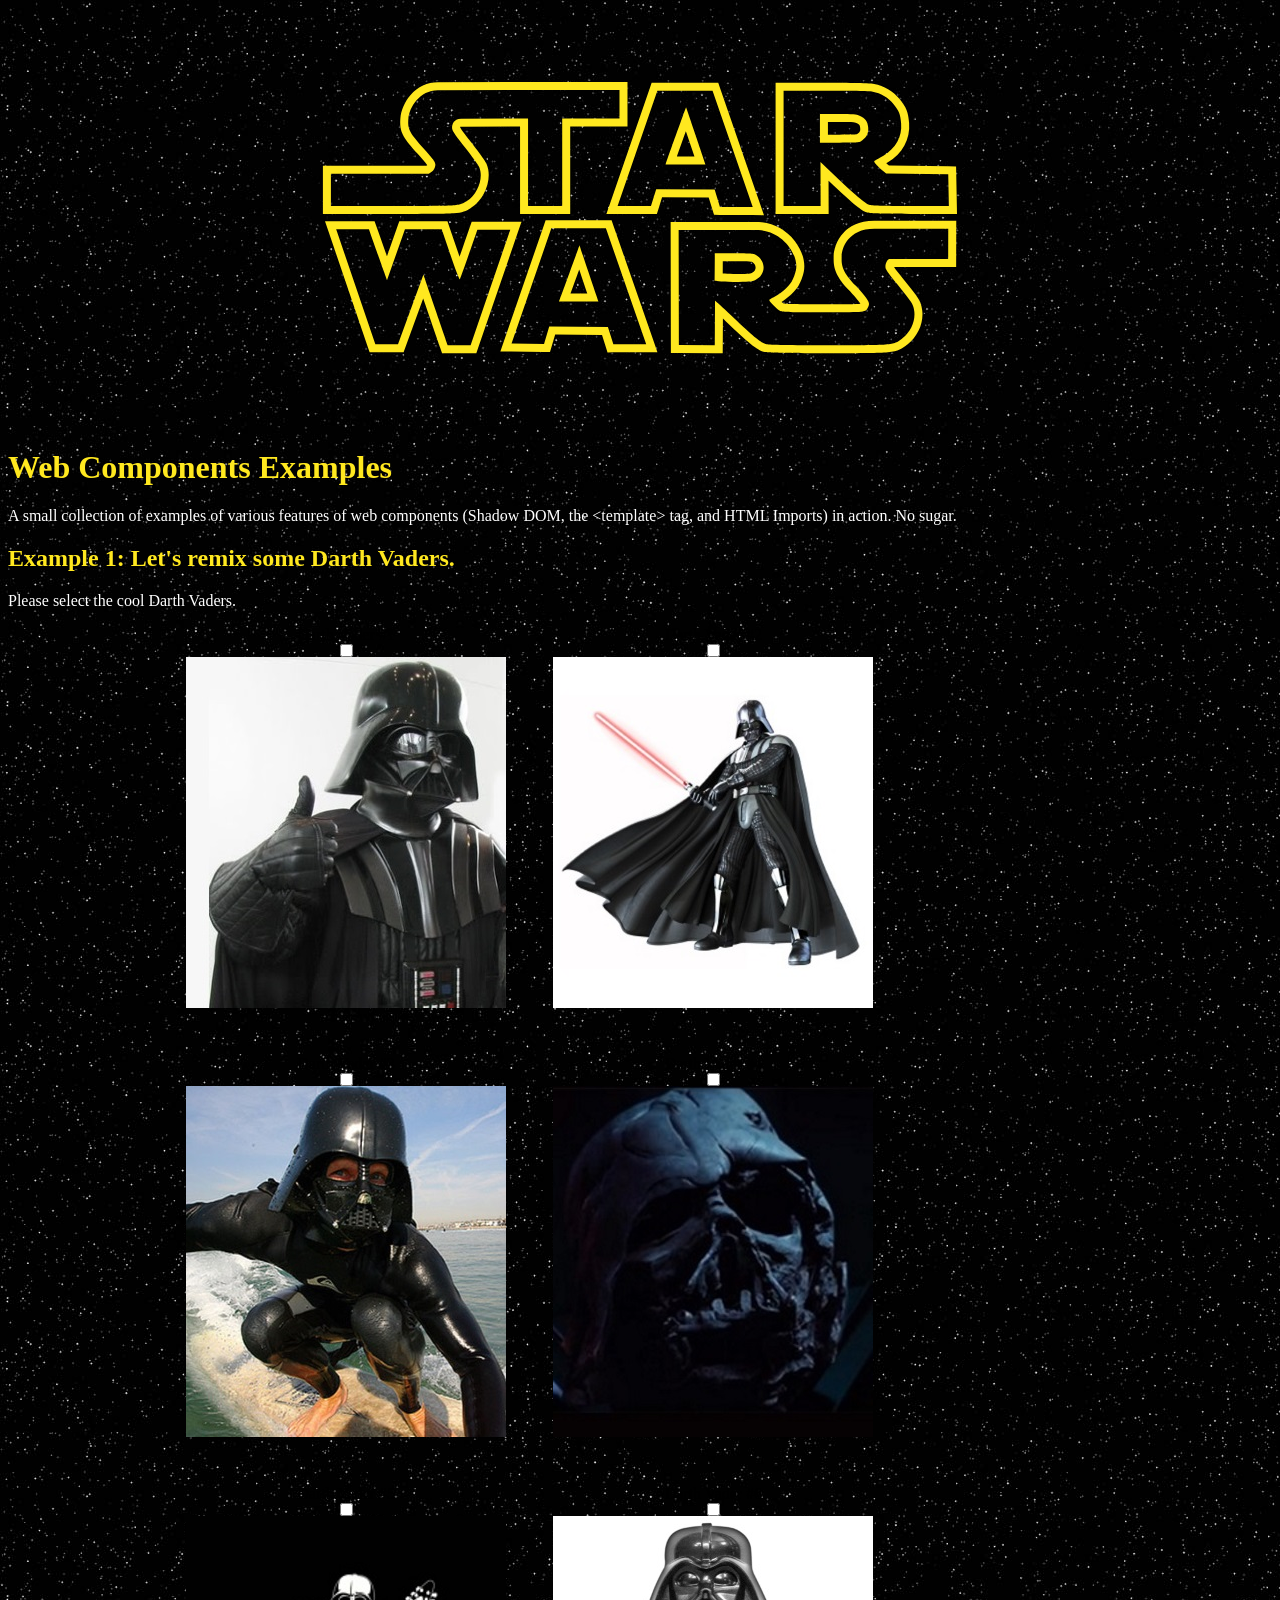
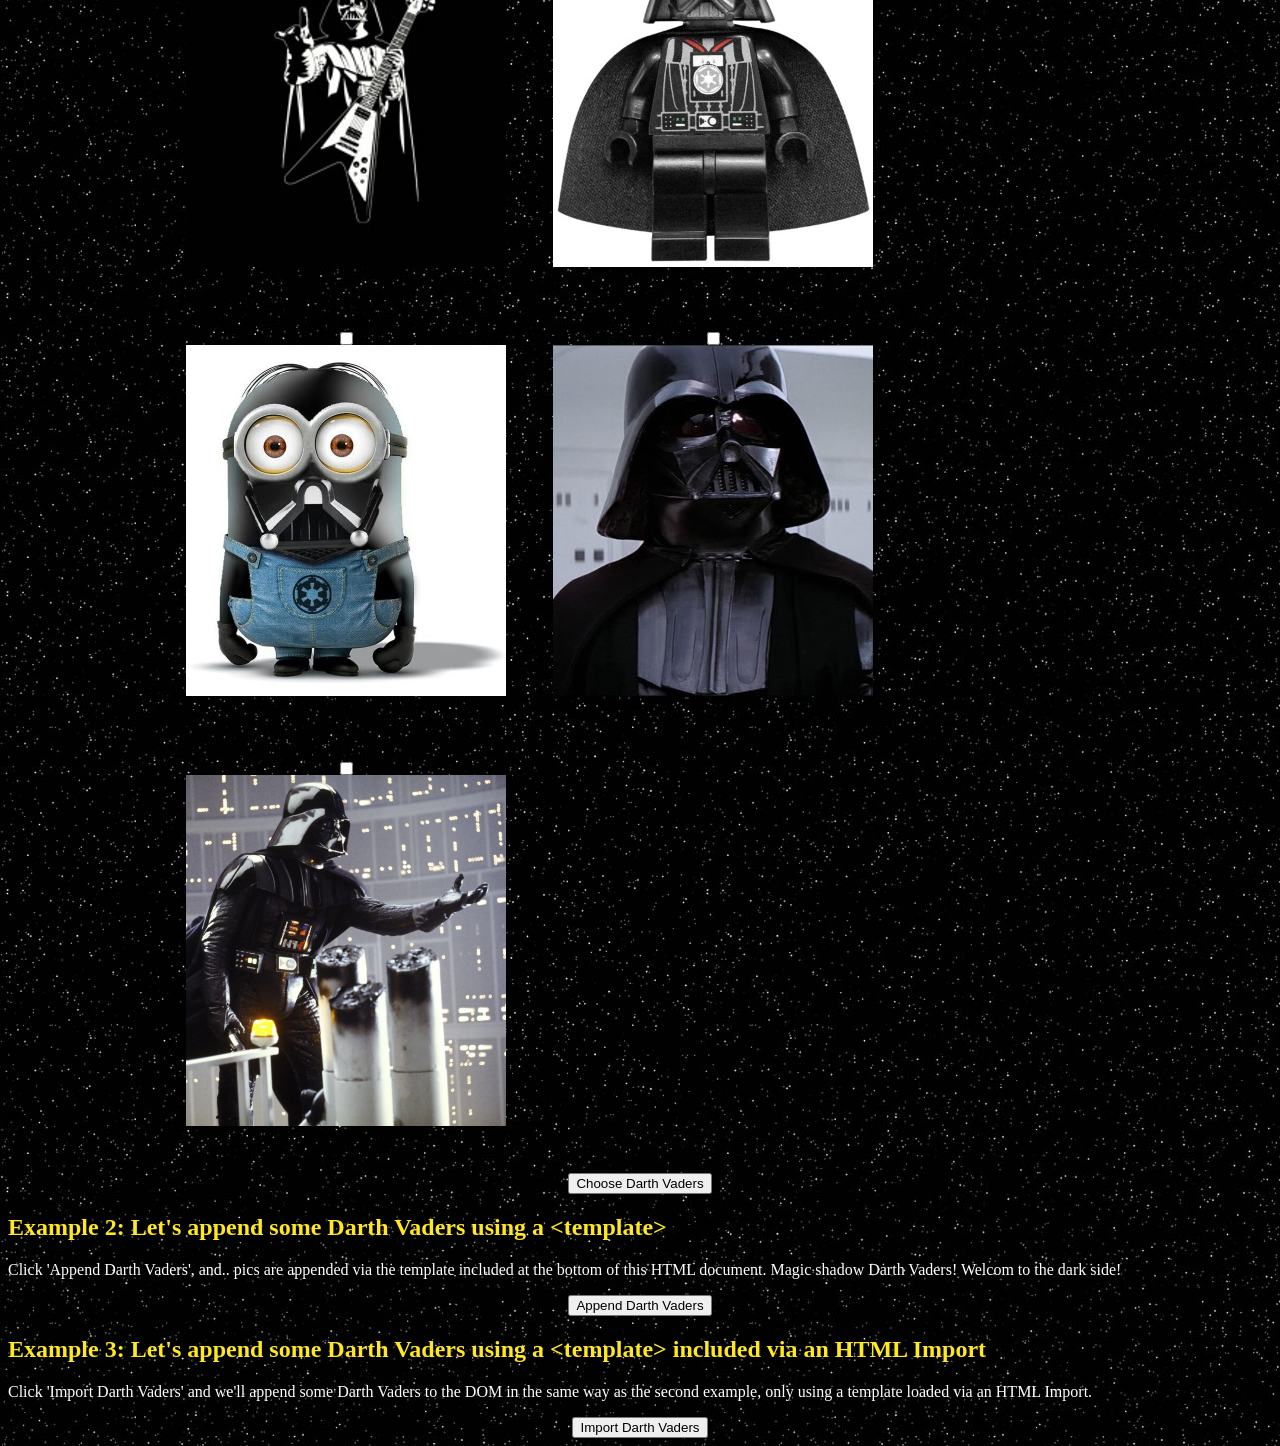
<file: webcomp/index.html>
<!DOCTYPE html>
<html>
	<head>
		<title>Web Components Examples</title>
		<meta http-equiv="Content-type" content="text/html;charset=UTF-8" /> 
		<link rel="stylesheet" type="text/css" href="styles.css">
		<link rel="import" href="http://localhost/merge/webcomp/import-darthvaders.html">

	</head>
	<script>
      window.addEventListener('HTMLImportsLoaded', function() {
        var link = document.querySelector('link[rel=import]');
        var content = link.import.querySelector('#import-darthvaders-template');
        document.body.appendChild(document.importNode(content, true));
      });
    </script>
	<body>
		<svg version="1.0" id="starwarsLogo" xmlns="http://www.w3.org/2000/svg" xmlns:xlink="http://www.w3.org/1999/xlink" x="0px" y="0px" width="693.615px" height="419.375px" viewBox="0 0 693.615 419.375"  xml:space="preserve">
			<g id="Layer_2">
				<g>
					<path fill="#FFE81F" d="M148.718,221.207l8.67,25.461c4.691,13.768,8.879,24.779,9.425,24.779c0.009,0,0.017-0.004,0.024-0.01
						c0.6-0.53,17.57-49.811,17.57-49.811h32.89l-39.68,115.619h-22.86c0,0-24.4-70.471-24.3-70.739l-25.47,69.851h-22.63
						l-39.18-115.15l32.73,0.021c0,0,17.929,50.821,18.168,50.821c0.001,0,0.001-0.001,0.002-0.002l17.89-50.841H148.718 M32.003,213.2
						l3.601,10.584l39.18,115.149l1.845,5.424h5.729h22.63h5.598l1.918-5.26l17.685-48.5c1.524,4.434,3.171,9.213,4.818,13.988
						c6.089,17.655,12.191,35.277,12.191,35.277l1.864,5.383h5.696h22.86h5.712l1.854-5.403l39.68-115.618l3.637-10.598h-11.204h-32.89
						h-5.706l-1.858,5.396c-2.974,8.635-6.921,20.031-10.296,29.676c-0.509-1.463-1.039-3.001-1.587-4.611l-8.669-25.46l-1.846-5.421
						h-5.727h-36.75h-5.666l-1.881,5.345l-10.453,29.706c-3.453-9.706-7.456-21.017-10.516-29.691l-1.882-5.334l-5.657-0.004
						l-32.73-0.021L32.003,213.2L32.003,213.2z"/>
				</g>
				<g>
					<path fill="#FFE81F" d="M655.258,220.758l-0.075,30.305c0,0-32.643-0.109-49.239-0.109c-5.521,0-9.266,0.013-9.444,0.045
						c-2.86,0.521-4.681,6.602-3.87,9.271c0.399,1.35,3.391,5.76,6.63,9.81c3.229,4.051,8.54,10.681,11.78,14.729
						c8.319,10.381,9.46,12.43,10.229,18.391c1.25,9.681-3.329,20.16-11.829,27.07c-8.518,6.93-8.145,6.979-71.383,6.979
						c-0.916,0-1.835,0-2.777,0c-38.46-0.01-58.8-0.329-61.761-0.989c-5.26-1.19-13.64-8.03-35.79-29.28
						c-7.967-7.636-15.309-14.322-15.686-14.324c-0.01,0-0.015,0.006-0.015,0.016l-0.261,44.579l-35.899-0.159l-0.221-114.98h45.271
						h34.79c24.13,0.871,40.46,24.91,37.21,40.24c-0.74,3.479-2.62,8.521-4.181,11.2c-3.21,5.5-11.38,12.56-18.011,15.591
						c-2.449,1.108-4.449,2.398-4.449,2.858c0,1.71,8.061,9.649,11.08,10.91c2.579,1.079,10.09,1.319,43.21,1.319
						c3.882,0,7.408,0.002,10.608,0.002c33.293,0,31.618-0.24,34.19-5.741c1.801-3.83,0.431-6.12-12.239-20.39
						c-16.051-15.971-14.37-23.621-14.48-29.271c-0.229-6.77,5.102-28.069,32.812-28.069L655.258,220.758 M440.188,273.878
						c15.37,0,18.49-0.239,21.761-1.66c11.04-4.8,11.63-18.979,1.04-25.271c-2.319-1.381-5.3-1.609-21.96-1.7l-19.279-0.101
						c0.159,0.15-0.061,27.57-0.061,27.57S426.518,273.878,440.188,273.878 M663.277,212.758h-8.021h-73.8
						c-16.032,0-25.515,6.328-30.646,11.637c-8.347,8.633-10.313,19.504-10.162,24.629c0.008,0.427,0.003,0.865-0.002,1.322
						c-0.073,8.329,1.154,17.758,16.659,33.246c3.065,3.452,8.193,9.239,10.131,12.115c-4.238,0.521-14.98,0.521-26.262,0.521h-4.792
						l-5.816-0.002c-19.904,0-36.688-0.057-40.128-0.736c-0.481-0.314-1.156-0.854-1.898-1.498c6.877-4.235,13.83-10.799,17.104-16.412
						c1.987-3.413,4.178-9.243,5.098-13.568c2.04-9.625-1.325-21.236-9.001-31.068c-8.956-11.471-21.985-18.334-35.746-18.83
						l-0.145-0.006h-0.145h-34.79h-45.271h-8.016l0.016,8.017l0.221,114.979l0.016,7.949l7.949,0.035l35.899,0.159l7.988,0.035
						l0.047-7.988l0.155-26.706c0.733,0.696,1.491,1.419,2.269,2.165c24.227,23.24,32.359,29.679,39.562,31.308
						c1.979,0.441,5.253,1.172,63.523,1.188h2.779c31.546,0,47.38,0,56.799-0.91c10.789-1.043,14.259-3.49,19.461-7.725l0.173-0.141
						c10.685-8.687,16.323-21.83,14.715-34.3c-1.048-8.11-3.194-11.479-11.922-22.368l-2.594-3.24
						c-3.04-3.799-6.713-8.387-9.175-11.475c-1.986-2.484-3.546-4.689-4.487-6.133c1.236-0.003,2.841-0.005,4.918-0.005
						c16.395,0,48.887,0.108,49.213,0.11l8.008,0.026l0.02-8.008l0.075-30.306L663.277,212.758L663.277,212.758z M429.739,265.586
						c0.013-2.021,0.025-4.287,0.038-6.557c0.01-2,0.019-4.004,0.022-5.84l11.187,0.058c6.429,0.035,16.103,0.088,17.989,0.623
						c2.407,1.461,3.75,3.72,3.604,6.06c-0.08,1.264-0.682,3.588-3.821,4.951c-1.75,0.76-4.54,0.997-18.57,0.997
						C435.738,265.878,432.305,265.749,429.739,265.586L429.739,265.586z"/>
				</g>
				<g>
					<path fill="#FFE81F" d="M312.908,220.287l40.29,115.92l-32.83,0.15l-5.45-17.41l-58.7-0.471l-5.18,17.431l-32.5-0.341
						l39.78-115.229L312.908,220.287 M286.507,237.283c-0.083,0.333-5.144,14.219-10.222,28.104c-5.12,14-10.257,28-10.328,28.109
						c0,0.001-0.001,0.001,0,0.001l0,0c0,0,0,0,0-0.001c0.136-0.04,18.316-0.08,29.968-0.08c5.453,0,9.475,0.009,9.55,0.029
						c0.001,0.004,0.001,0.005,0.001,0.005s0-0.001,0-0.003c0,0,0,0-0.001-0.002C305.271,292.916,286.566,237.959,286.507,237.283
						c0.001-0.004,0.001-0.006,0.001-0.006l0,0C286.507,237.277,286.507,237.279,286.507,237.283 M318.595,212.282l-5.693,0.005
						l-54.59,0.051l-5.696,0.005l-1.859,5.386l-39.78,115.229l-3.623,10.494l11.102,0.115l32.5,0.341l6.033,0.063l1.719-5.782
						l3.466-11.662l46.854,0.375l3.708,11.848l1.765,5.638l5.907-0.026l32.829-0.15l11.195-0.052l-3.676-10.574l-40.29-115.92
						L318.595,212.282L318.595,212.282z M277.472,285.424c1.515-4.129,3.556-9.71,6.327-17.289c0.869-2.376,1.664-4.551,2.393-6.545
						c0.663,1.956,1.385,4.084,2.169,6.398c0.646,1.906,3.485,10.27,5.92,17.428C287.041,285.416,281.591,285.417,277.472,285.424
						L277.472,285.424z"/>
				</g>
				<g>
					<path fill="#FFE81F" d="M326.488,81.928v28.6h-57.28v87.47h-34.15v-87.54l-66.86,0.19c-8.06,0-9.14,6.42-9.14,8.88
						c0,3.02,1.97,6.04,12.79,19.74c7.02,8.9,13.47,17.78,14.32,19.72c4.64,10.68-1.36,27.32-12.29,34.08
						c-7.79,4.813-6.459,4.931-64.308,4.931c-2.974,0-6.096,0-9.392,0h-62.27v-32.13h97.9l2.89-2.01c1.95-1.36,3.08-3.23,3.51-5.79
						c0.6-3.68,0.29-4.16-11.8-17.78c-14.29-16.1-15.8-19.04-15.06-29.32c0.84-11.73,11.3-28.77,29.58-28.77L326.488,81.928
						M334.488,73.916l-8.013,0.012l-181.56,0.27c-10.458,0-20.171,4.518-27.342,12.722c-5.814,6.652-9.63,15.429-10.206,23.477
						c-0.973,13.511,2.137,18.393,17.056,35.202c4.33,4.877,8.447,9.516,9.821,11.486c-0.022,0.079-0.042,0.13-0.054,0.159
						c-0.015,0.012-0.038,0.03-0.07,0.052l-0.822,0.572H37.908h-8v8v32.13v8h8h62.27h4.937h4.455c28.522,0,42.6-0.027,50.894-0.635
						c9.49-0.695,12.518-2.323,17.054-5.14l0.566-0.351c14.262-8.821,21.612-29.827,15.422-44.074
						c-1.91-4.358-14.003-19.746-15.376-21.486c-3.796-4.807-10.062-12.74-11.054-15.036c0.024-0.193,0.071-0.393,0.121-0.532
						c0.165-0.042,0.481-0.098,1.001-0.098l58.86-0.167v79.517v8h8h34.15h8v-8v-79.47h49.28h8v-8v-28.6V73.916L334.488,73.916z"/>
				</g>
				<g>
					<path fill="#FFE81F" d="M419.548,82.857l40.18,116.22l-32.77-0.18l-5.32-17.41l-58.439-0.26l-5.221,16.77h-33.369l39.739-115.14
						H419.548 M372.737,156.478l39.801-0.05c0.001,0,0.001,0.001,0.001,0.001c0.136,0-19.342-57.201-19.472-57.241l0,0
						C392.925,99.183,372.288,156.478,372.737,156.478 M425.247,74.857h-5.699h-55.2h-5.701l-1.86,5.39l-39.74,115.141l-3.662,10.61
						h11.225h33.37h5.889l1.75-5.623l3.461-11.121l46.632,0.207l3.599,11.774l1.721,5.629l5.887,0.033l32.77,0.18l11.297,0.062
						l-3.691-10.676l-40.18-116.22L425.247,74.857L425.247,74.857z M383.851,148.464c2.468-7.027,5.904-16.657,9.014-25.312
						c2.948,8.644,6.209,18.245,8.588,25.29L383.851,148.464L383.851,148.464z"/>
				</g>
				<g>
					<path fill="#FFE81F" d="M532.396,82.857c25.921,0,43.91,0.37,47.37,0.97c8,1.39,15.23,5.66,20.65,12.22
						c5.67,6.86,6.97,10.14,7.71,19.54c1.061,13.27-5.25,24.72-17.7,32.15c-3.63,2.17-7.359,4.28-8.29,4.7
						c-1.43,0.65-1.239,1.27,1.32,4.27c1.649,1.93,4.51,4.68,6.35,6.11l3.36,2.61l62.08,0.89l0.609,31.68h-38.061
						c-29.439,0-38.86-0.27-41.62-1.2c-4.13-1.4-14.069-9.82-34.271-29.04l-14.42-13.72l0.152,43.96h-37.043V82.857H532.396
						M526.938,134.627h19.671c19.141,0,19.739-0.06,22.47-2.11c4.881-3.66,6.609-7.43,6.091-13.22c-0.53-5.97-2.83-9.08-8.601-11.58
						c-3.25-1.42-6.381-1.65-21.721-1.65h-17.91V134.627 M532.396,74.857h-41.8h-8v8v115.14v8h8h37.043h8.028l-0.028-8.028
						l-0.088-25.216l0.84,0.799c24.986,23.773,32.356,29.173,37.218,30.821c3.733,1.259,9.982,1.624,44.188,1.624h38.061h8.154
						l-0.156-8.154l-0.609-31.68l-0.148-7.734l-7.734-0.111l-59.402-0.851l-1.245-0.967c-0.396-0.309-0.876-0.717-1.389-1.179
						c0.446-0.264,0.854-0.507,1.207-0.717c15.003-8.953,22.866-23.407,21.569-39.653c-0.863-10.959-2.82-15.896-9.52-24
						c-6.584-7.969-15.621-13.298-25.447-15.005C575.678,74.999,548.257,74.857,532.396,74.857L532.396,74.857z M534.938,114.067h9.91
						c14.027,0,16.806,0.233,18.518,0.981c3.25,1.408,3.58,2.091,3.835,4.957c0.256,2.848-0.097,3.994-2.922,6.112
						c-0.093,0.069-0.164,0.123-0.223,0.166c-1.865,0.345-8.786,0.345-17.447,0.345h-11.67L534.938,114.067L534.938,114.067z"/>
				</g>
			</g>
		</svg>

		<h1>Web Components Examples</h1>
		<p>A small collection of examples of various features of web components (Shadow DOM, the &lt;template&gt; tag, and HTML Imports) in action. No sugar.</p>

		<h2>Example 1: Let's remix some Darth Vaders.</h2>

		<p>Please select the cool Darth Vaders.</p>

		<div id="example-1">
			<form id="remix-darthvaders">
	            <ul id="darthvaders">
	                <li>
	                	<span>Darth Vader #1</span>
	                	<input type="checkbox" name="darthvaders" value="1">
						<img src="images/darth01.jpg">
	                </li>
	                <li>
						<span>Darth Vader #2</span>
						<input type="checkbox" name="darthvaders" value="2">
						<img src="images/darth02.jpg">
	                </li>  
	                <li>
						<span>Darth Vader #3</span>
						<input type="checkbox" name="darthvaders" value="3">
						<img src="images/darth03.jpg">
	                </li>
	                <li>
						<span>Darth Vader #4</span>
						<input type="checkbox" name="darthvaders" value="4">
						<img src="images/darth04.jpg">
	                </li>
	                <li>
						<span>Darth Vader #5</span>
						<input type="checkbox" name="darthvaders" value="5">
						<img src="images/darth05.jpg">
	                </li> 
	                <li>
						<span>Darth Vader #6</span>
						<input type="checkbox" name="darthvaders" value="6">
						<img src="images/darth06.jpg">
	                </li> 
	                <li>
						<span>Darth Vader #7</span>
						<input type="checkbox" name="darthvaders" value="7">
						<img src="images/darth07.jpg">
	                </li>
	                <li>
						<span>Darth Vader #8</span>
						<input type="checkbox" name="darthvaders" value="8">
						<img src="images/darth08.jpg">
	                </li>
	                <li>
						<span>Darth Vader #9</span>
						<input type="checkbox" name="darthvaders" value="9">
						<img src="images/darth09.jpg">
	                </li>                                                 
	            </ul>
	            <input type="submit" value="Choose Darth Vaders">
        	</form>
		</div>

		<h2>Example 2: Let's append some Darth Vaders using a &lt;template&gt;</h2>
		<p>Click 'Append Darth Vaders', and.. pics are appended via the template included at the bottom of this HTML document. Magic shadow Darth Vaders! Welcom to the dark side!</p>

		<div id="example-2">
			<div id="future-darthvaders">
			</div>
			<form id="append-darthvaders">
				<input type="submit" value="Append Darth Vaders">
			</form>
		</div>

		<h2>Example 3: Let's append some Darth Vaders using a &lt;template&gt; included via an HTML Import</h2>
		<p>Click 'Import Darth Vaders' and we'll append some Darth Vaders to the DOM in the same way as the second example, only using a template loaded via an HTML Import.</p>

		<div id="example-3">
			<div id="imported-darthvaders">
			</div>
			<form id="import-darthvaders">
				<input type="submit" value="Import Darth Vaders">
			</form>
		</div>
		<!-- Template for Example #2 -->

		<template id="darthvaders-template">
			<style scoped>
				ul {
					list-style-type: none;
				}
				ul li {
					padding: 2%;
					border-radius: 10px;
					border: 2px dashed blue;
					float: left;
					margin: 0 5% 5% 0;
				}
			</style>
			<ul>
				<li><img src="images/darth03.jpg"></li>
				<li><img src="images/darth06.jpg"></li>
				<li><img src="images/darth09.jpg"></li>
			</ul>
		</template>

		<div id="scripts">
			<script src="WebComponentsMonkeyPatch.js"></script>
			<script type="text/javascript" src="examples.js"></script>
		</div>
	</body>
</html>
</file>
<file: webcomp/styles.css>
@font-face {
  font-family: STARWARS;
  src: url("STARWARS.eot");
}

body {
    /*background-color: #455566;*/
	background-image: url("images/starwars_bg.jpg");
} 
#starwarsLogo {margin-left:auto; margin-right:auto; display:block;}

h1, h2 {
    font-family: "STARWARS";
	color:  #FFE81F;
} 
p {
    font-family: "STARWARS";
	color:  white;
	margin-top: 20;
	margin-bottom: 20;
} 

ul {
	list-style: none;
	display: block;
	width: 75%;
	margin: 0 auto;
}

ul li {
	float: left;
	padding: 0 5% 5% 0;
}

ul li img {
	float: left;
}

ul li span {
	display: block;
	text-align: center;
}

input[type="checkbox"], input[type="submit"] {
	display: block;
	clear: both;
	margin: 0 auto;
}
</file>
